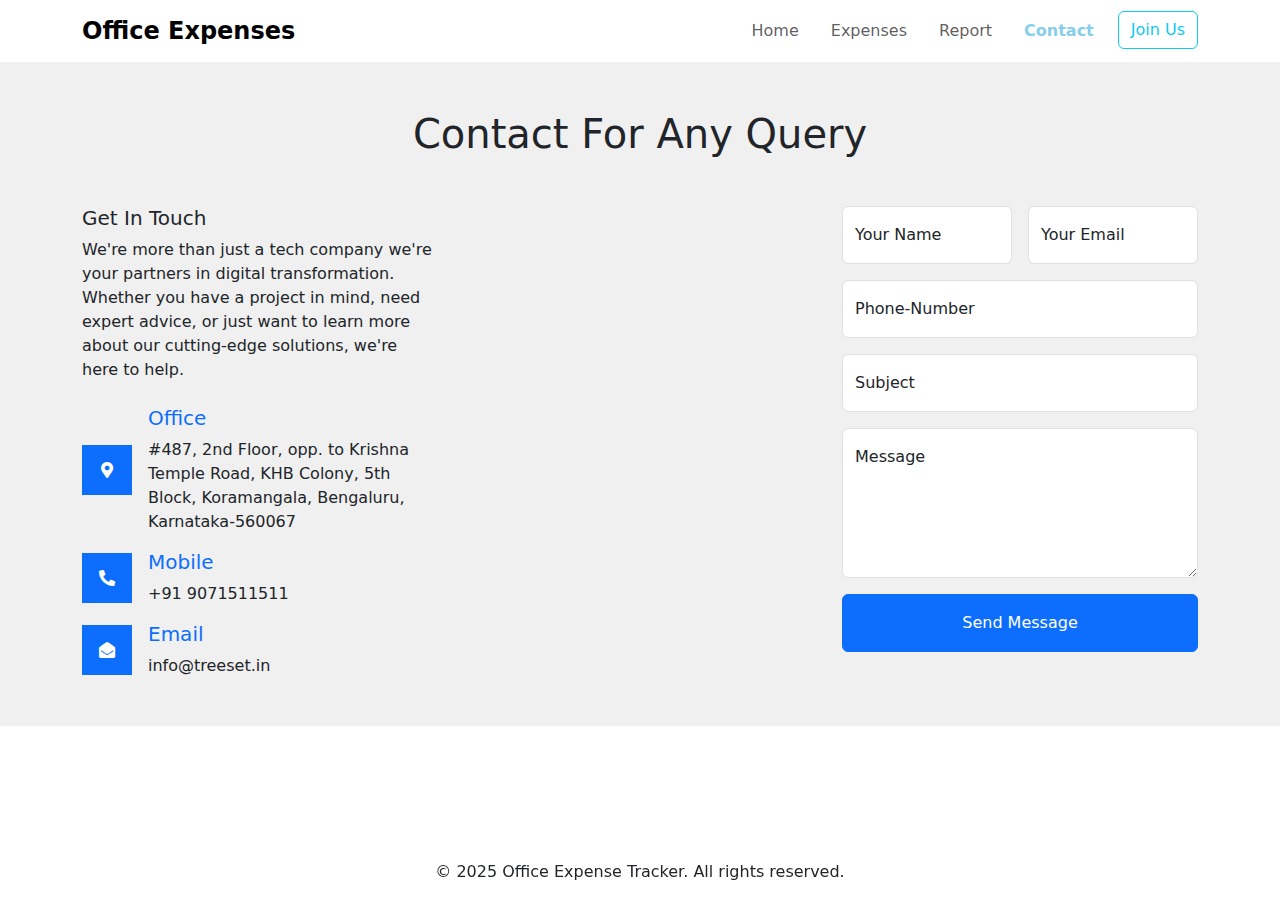
<file: Frontend/pages/Contact.html>
<!DOCTYPE html>
<html lang="en">
<head>
    <meta charset="UTF-8">
    <meta name="viewport" content="width=device-width, initial-scale=1.0">
    <title>Contact</title>
    <link href="https://cdnjs.cloudflare.com/ajax/libs/font-awesome/5.10.0/css/all.min.css" rel="stylesheet">
    <link href="https://cdn.jsdelivr.net/npm/bootstrap-icons@1.4.1/font/bootstrap-icons.css" rel="stylesheet">
    <link href="https://cdn.jsdelivr.net/npm/bootstrap@5.3.2/dist/css/bootstrap.min.css" rel="stylesheet">
    <style>
        .navbar-brand {
            font-size: 1.5rem;
            font-weight: bold;
        }

        .navbar-nav .nav-link {
            font-size: 1rem;
            margin-right: 1rem;
        }

        .navbar-nav .nav-link.active {
            color: skyblue;
            font-weight: bold;
        }
        .container-xxl{
            background-color: #f0f0f0;
        }
    </style>
</head>
<body>
    <nav class="navbar navbar-expand-lg navbar-light bg-white">
        <div class="container">
            <a class="navbar-brand" href="Home.html">Office Expenses</a>
            <button class="navbar-toggler" type="button" data-bs-toggle="collapse" data-bs-target="#navbarNav" aria-controls="navbarNav" aria-expanded="false" aria-label="Toggle navigation">
                <span class="navbar-toggler-icon"></span>
            </button>
            <div class="collapse navbar-collapse" id="navbarNav">
                <ul class="navbar-nav ms-auto">
                    <li class="nav-item"><a class="nav-link" href="Home.html">Home</a></li>
                    <li class="nav-item"><a class="nav-link" href="expense.html">Expenses</a></li>
                    <li class="nav-item"><a class="nav-link " href="report.html">Report</a></li>
                    <li class="nav-item"><a class="nav-link active" href="Contact.html">Contact</a></li>
                    <li class="nav-item">
                        <a class="btn btn-outline-info" href="Contact.html">Join Us</a>
                    </li>
                </ul>
            </div>
        </div>
    </nav>

     <!-- Contact Start -->
     <div class="container-xxl py-5">
        <div class="container">
            <div class="text-center wow fadeInUp" data-wow-delay="0.1s">
                <h1 class="mb-5">Contact For Any Query</h1>
            </div>
            <div class="row g-4">
                <div class="col-lg-4 col-md-6 wow fadeInUp" data-wow-delay="0.1s">
                    <h5>Get In Touch</h5>
                    <p class="mb-4">We're more than just a tech company we're your partners in digital transformation. Whether you have a project in mind, need expert advice, 
                        or just want to learn more about our cutting-edge solutions, we're here to help.</p>
                    <div class="d-flex align-items-center mb-3">
                        <div class="d-flex align-items-center justify-content-center flex-shrink-0 bg-primary" style="width: 50px; height: 50px;">
                            <i class="fa fa-map-marker-alt text-white"></i>
                        </div>
                        <div class="ms-3">
                            <h5 class="text-primary">Office</h5>
                            <p class="mb-0">#487, 2nd Floor, opp. to Krishna Temple Road, KHB Colony, 5th Block, Koramangala, Bengaluru, Karnataka-560067</p>
                        </div>
                    </div>
                    <div class="d-flex align-items-center mb-3">
                        <div class="d-flex align-items-center justify-content-center flex-shrink-0 bg-primary" style="width: 50px; height: 50px;">
                            <i class="fa fa-phone-alt text-white"></i>
                        </div>
                        <div class="ms-3">
                            <h5 class="text-primary">Mobile</h5>
                            <p class="mb-0">+91 9071511511</p>
                        </div>
                    </div>
                    <div class="d-flex align-items-center">
                        <div class="d-flex align-items-center justify-content-center flex-shrink-0 bg-primary" style="width: 50px; height: 50px;">
                            <i class="fa fa-envelope-open text-white"></i>
                        </div>
                        <div class="ms-3">
                            <h5 class="text-primary">Email</h5>
                            <p class="mb-0">info@treeset.in</p>
                        </div>
                    </div>
                </div>
                <div class="col-lg-4 col-md-6 wow fadeInUp" data-wow-delay="0.3s">
                    <iframe class="position-relative rounded w-100 h-100"
                        src="https://www.google.com/maps/embed?pb=!1m18!1m12!1m3!1d3888.5945693501194!2d77.61622297507581!3d12.933759287378134!2m3!1f0!2f0!3f0!3m2!1i1024!2i768!4f13.1!3m3!1m2!1s0x3bae1547b758c3b1%3A0x9cb942f7566198ef!2zVHJlZXNldOKEog!5e0!3m2!1sen!2sin!4v1731406803969!5m2!1sen!2sin"
                        frameborder="0" style="min-height: 300px; border:0;" allowfullscreen="" aria-hidden="false"
                        tabindex="0"></iframe>
                </div>
                <div class="col-lg-4 col-md-12 wow fadeInUp" data-wow-delay="0.5s">
                    <form method="post" name="contact-form">
                        <div class="row g-3">
                            <div class="col-md-6">
                                <div class="form-floating">
                                    <input type="text" name="name" class="form-control" id="name" placeholder="Your Name" required>
                                    <label for="name">Your Name</label>
                                </div>
                            </div>
                            <div class="col-md-6">
                                <div class="form-floating">
                                    <input type="email" name="email" class="form-control" id="email" placeholder="Your Email" required>
                                    <label for="email">Your Email</label>
                                </div>
                            </div>
                            <div class="col-12">
                                <div class="form-floating">
                                    <input type="number" name="number" class="form-control" id="phone-number" placeholder="phone-number" required>
                                    <label for="subject">Phone-Number</label>
                                </div>
                            </div>
                            <div class="col-12">
                                <div class="form-floating">
                                    <input type="text" name="subject" class="form-control" id="subject" placeholder="Subject" required>
                                    <label for="subject">Subject</label>
                                </div>
                            </div>
                            <div class="col-12">
                                <div class="form-floating">
                                    <textarea class="form-control" name="message" placeholder="Leave a message here" id="message" style="height: 150px"></textarea>
                                    <label for="message">Message</label>
                                </div>
                            </div>
                            <div class="col-12">
                                <button class="btn btn-primary w-100 py-3" type="submit">Send Message</button>
                            </div>
                        </div>
                    </form>
                </div>
            </div>
        </div>
    </div>
    <!-- Contact End -->

    <footer class="text-center py-3 mt-4 w-100"
        style="background: rgba(255, 255, 255, 0.6); backdrop-filter: blur(10px); position: fixed; bottom: 0;">
        <p class="mb-0">&copy; 2025 Office Expense Tracker. All rights reserved.</p>
    </footer>
    <script src="https://cdn.jsdelivr.net/npm/bootstrap@5.3.2/dist/js/bootstrap.bundle.min.js"></script>
    <script src="../js/GoogleSheet.js"></script>
</body>
</html>
</file>
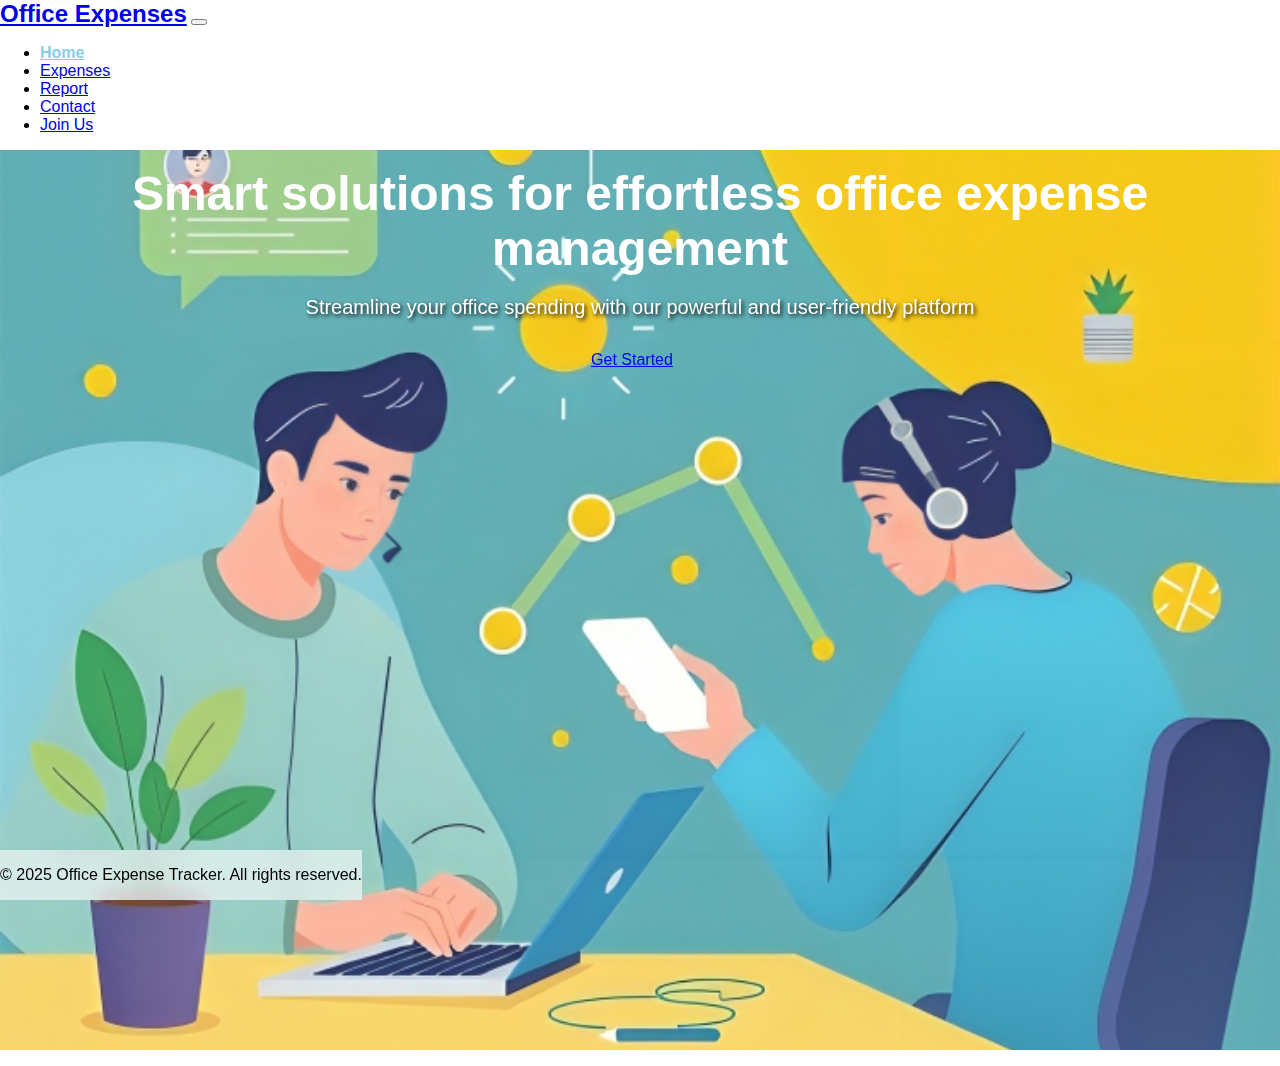
<file: Frontend/pages/Home.html>
<html lang="en">

<head>
  <meta charset="utf-8" />
  <meta content="width=device-width, initial-scale=1.0" name="viewport" />
  <title>Office Expenses</title>
  <link crossorigin="anonymous" href="https://cdn.jsdelivr.net/npm/bootstrap@5.3.2/dist/css/bootstrap.min.css"
    integrity="sha384-T3c6CoIi6uLrA9TneNEoa7RxnatzjcDSCmG1MXxSR1GAsXEV/Dwwykc2MPK8M2HN" rel="stylesheet" />
  <link href="https://cdnjs.cloudflare.com/ajax/libs/font-awesome/5.15.3/css/all.min.css" rel="stylesheet" />
  <style>
    body {
      font-family: 'Arial', sans-serif;
      margin: 0;
      padding: 0;
      height: 100vh;
    }

    .navbar-brand {
      font-size: 1.5rem;
      font-weight: bold;
    }

    .navbar-nav .nav-link {
      font-size: 1rem;
      margin-right: 1rem;
    }

    .navbar-nav .nav-link.active {
      color: skyblue;
      font-weight: bold;
    }

    /* Hero section container */
    .hero-section {
      display: flex;
      justify-content: center;
      align-items: center;
      height: 100vh;
      background-color: #f8f9fa;
      /* Background color */
      background-image: url('../assets/images/Background\ office.jpg');
      background-size: cover;
      background-position: center;
      color: white;
      text-align: center;
    }

    .hero-section .container {
      max-width: 1200px;
      padding: 0 15px;
      z-index: 1;
    }

    .hero-section h1 {
      font-size: 3rem;
      font-weight: bold;
      margin-bottom: 1rem;
    }

    .hero-section p {
      font-size: 1.25rem;
      color: #ffffff;
      margin-bottom: 2rem;
    }

    .hero-section .btn {
      font-size: 1rem;
      padding: 0.75rem 1.5rem;
      margin-right: 1rem;
    }
  </style>
</head>

<body>
  <nav class="navbar navbar-expand-lg navbar-light bg-white">
    <div class="container">
      <a class="navbar-brand" href="Home.html">Office Expenses</a>
      <button class="navbar-toggler" type="button" data-bs-toggle="collapse" data-bs-target="#navbarNav"
        aria-controls="navbarNav" aria-expanded="false" aria-label="Toggle navigation">
        <span class="navbar-toggler-icon"></span>
      </button>
      <div class="collapse navbar-collapse" id="navbarNav">
        <ul class="navbar-nav ms-auto">
          <li class="nav-item"><a class="nav-link active" href="Home.html">Home</a></li>
          <li class="nav-item"><a class="nav-link" href="expense.html">Expenses</a></li>
          <li class="nav-item"><a class="nav-link" href="report.html">Report</a></li>
          <li class="nav-item"><a class="nav-link" href="Contact.html">Contact</a></li>
          <li class="nav-item">
            <a class="btn btn-outline-info" href="Contact.html">Join Us</a>
          </li>
        </ul>
      </div>
    </div>
  </nav>

  <!-- Hero Section -->
  <section class="hero-section">
    <div class="container">
      <div class="row justify-content-center align-items-center" style="height: 100vh;">
        <div class="col-md-6 text-center">
          <h1>Smart solutions for effortless office expense management</h1>
          <p style="text-shadow: 2px 2px 4px #000;">Streamline your office spending with our powerful and user-friendly platform</p>
          <a class="btn btn-primary" href="expense.html">Get Started</a>
        </div>
      </div>
    </div>
  </section>

  <footer class="text-center py-3 mt-4 w-100"
    style="background: rgba(255, 255, 255, 0.6); backdrop-filter: blur(10px); position: fixed; bottom: 0;">
    <p class="mb-0">&copy; 2025 Office Expense Tracker. All rights reserved.</p>
  </footer>
  <script crossorigin="anonymous" integrity="sha384-oBqDVmMz4fnFO9gybBogGzOgQpeKBmBIpJRrg5a2mQ0PpTB1zY6kzW5d5p6MT6sy"
    src="https://cdn.jsdelivr.net/npm/@popperjs/core@2.11.6/dist/umd/popper.min.js"></script>
  <script crossorigin="anonymous" integrity="sha384-pZfHC6Q6Xl6/3eK6e1C5i5u5p6MT6sy"
    src="https://cdn.jsdelivr.net/npm/bootstrap@5.3.2/dist/js/bootstrap.min.js"></script>
  <script src="https://cdn.jsdelivr.net/npm/bootstrap@5.3.2/dist/js/bootstrap.bundle.min.js"></script>

</body>

</html>
</file>
